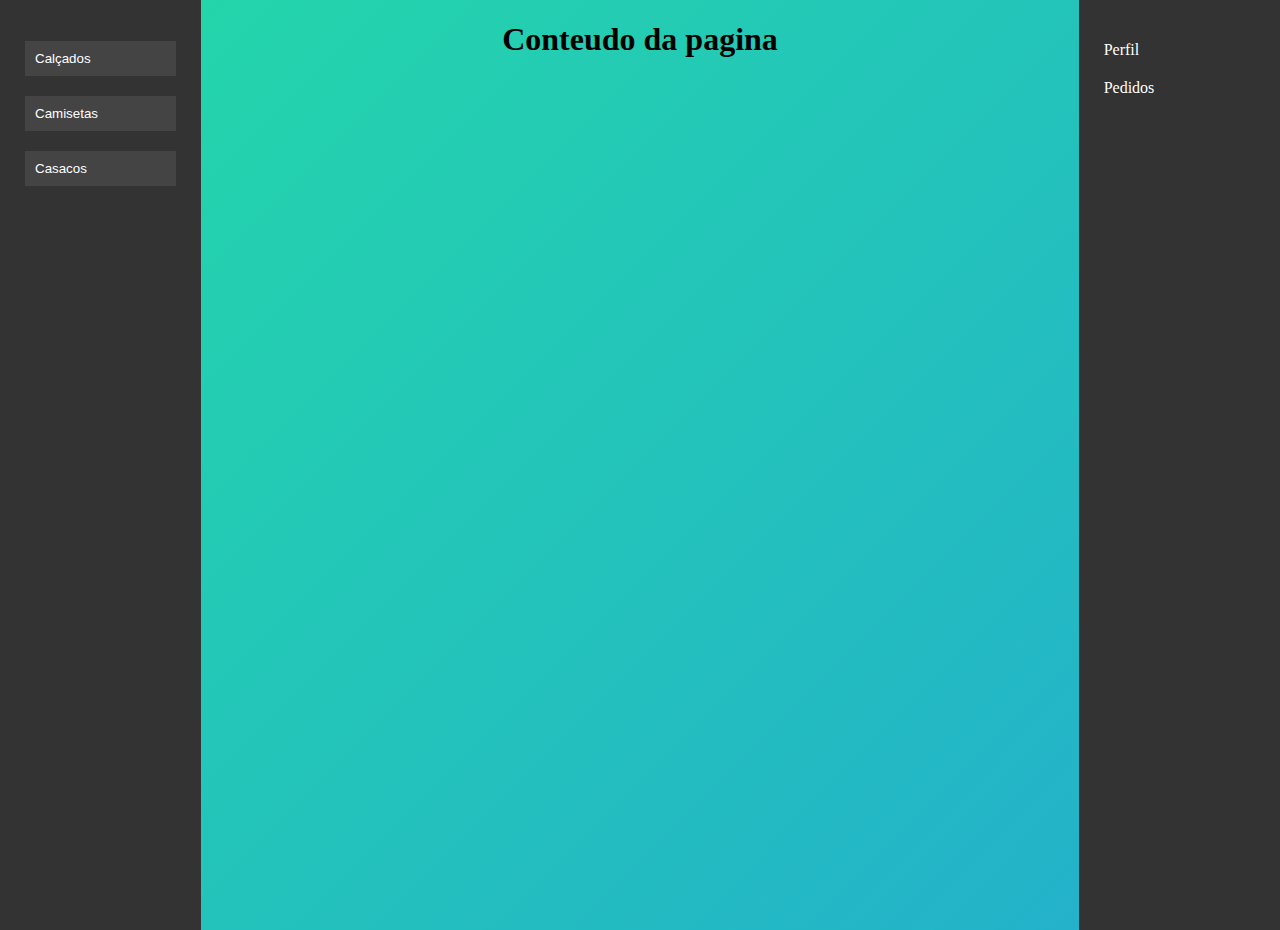
<file: aside/index.html>
<!DOCTYPE html>
<html lang="en">
<head>
    <meta charset="UTF-8">
    <meta name="viewport" content="width=device-width, initial-scale=1.0">
    <title>Document</title>
    <link rel="stylesheet" href="index.css">
    <script src="index.js" defer></script>
</head>
<body>
    <aside class="sidebar-esquerda">
        <!--ul>li*3>(button.toogle-button)+(ul.hidden-items>li*3)-->
            <ul>
                <li>
                    <button class="toggle-button" data-submenu="submenu-calcados">Calçados</button>
                    <ul class="hidden-items" id="submenu-calcados">
                        <li>Tenis</li>
                        <li>Chinelo</li>
                        <li>Sandalia</li>
                        <li>Crocs</li>
                    </ul>
                </li>
                <li>
                    <button class="toggle-button" data-submenu="submenu-camisetas">Camisetas</button>
                    <ul class="hidden-items" id="submenu-camisetas">
                        <li>Nike</li>
                        <li>Adidas</li>
                        <li>Under Armour</li>
                    </ul>
                </li>
                <li>
                    <button class="toggle-button" data-submenu="submenu-casacos">Casacos</button>
                    <ul class="hidden-items" id="submenu-casacos">
                        <li>Fila</li>
                        <li>SMD</li>
                        <li>Polo</li>
                    </ul>
                </li>
            </ul>
        </aside>
    <div class="container">
        <h1>Conteudo da pagina</h1>
    </div>
    <aside class="sidebar-direita">
        <ul>
            <li>Perfil
                <ul>
                    <li>Alterar Senha</li>
                    <li>Sair</li>
                </ul>
            </li>
            <li>Pedidos
                <ul>
                    <li>Cancelados</li>
                    <li>Em andamento</li>
                    <li>Finalizados</li>
                </ul>
            </li>
        </ul>
    </aside>
</body>
</html>
</file>
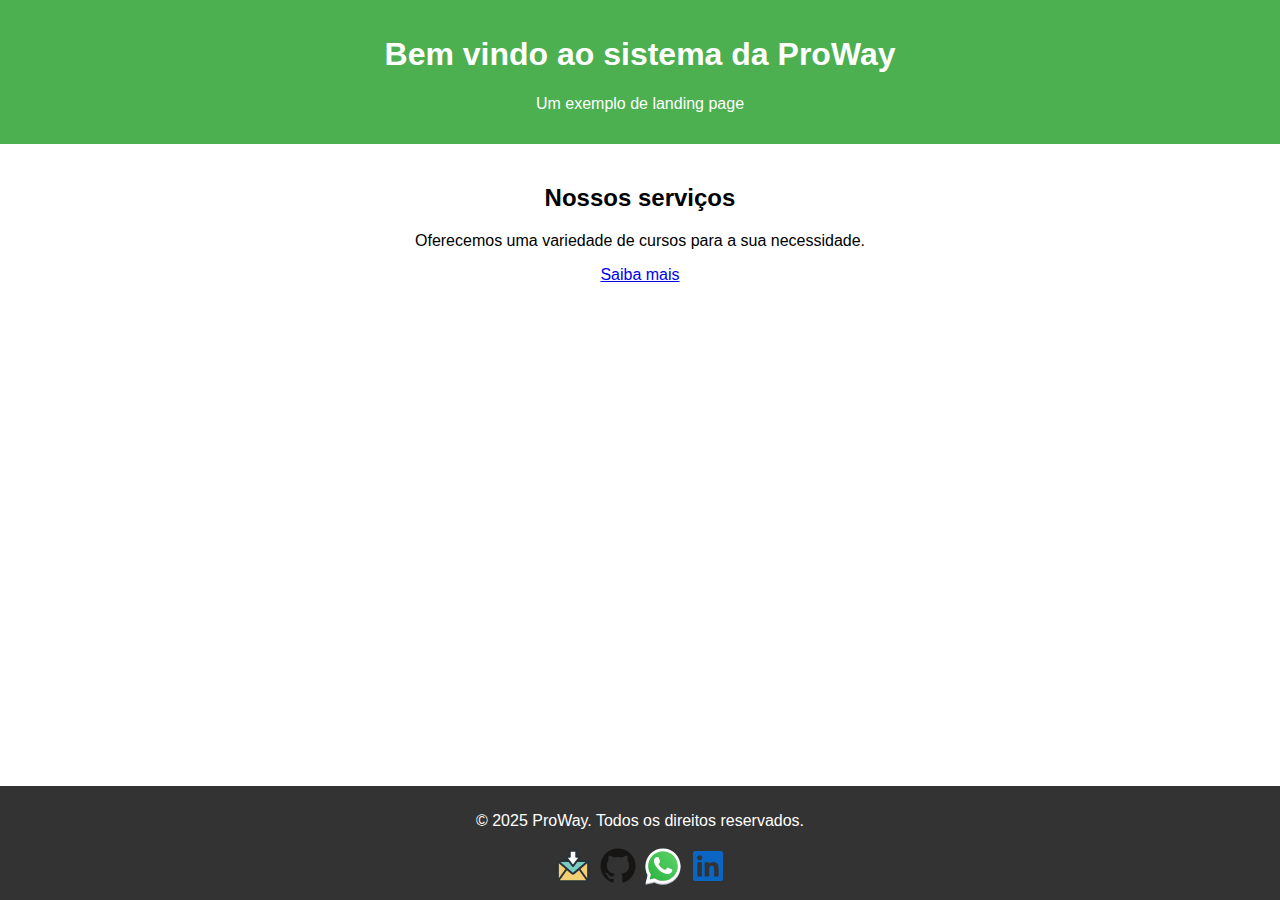
<file: footer/index.html>
<!DOCTYPE html>
<html lang="en">

<head>
    <meta charset="UTF-8">
    <meta name="viewport" content="width=device-width, initial-scale=1.0">
    <title>Document</title>
    <link rel="stylesheet" href="index.css">
</head>

<body>
    <header>
        <h1>Bem vindo ao sistema da ProWay</h1>
        <p>Um exemplo de landing page</p>
    </header>
    <main>
        <h2>Nossos serviços</h2>
        <p>Oferecemos uma variedade de cursos para a sua necessidade.</p>
        <a href="https://www.proway.com.br">Saiba mais</a>
    </main>

    <footer>
        <p>&copy; 2025 ProWay. Todos os direitos reservados.</p>
        <div class="contacts">  
            <a href="mailto:proway@proway.com.br">
                <img src="imagens/email.sgv.svg" alt="Icone de e-mail">
            </a>
            <a href="https://github.com">
                <img src="imagens/github.sgv.svg" alt="Icone de github">
            </a>
            <a href="https://wa.me/5547988016336">
                <img src="imagens/whatsapp.sgv.svg" alt="Icone do whatsapp">
            </a>
            <a href="https://www.linkedin.com/feed/">
                <img src="imagens/linkedin.sgv.svg" alt="Icone do linkedin">
            </a>
        </div>
    </footer>
</body>

</html>
</file>
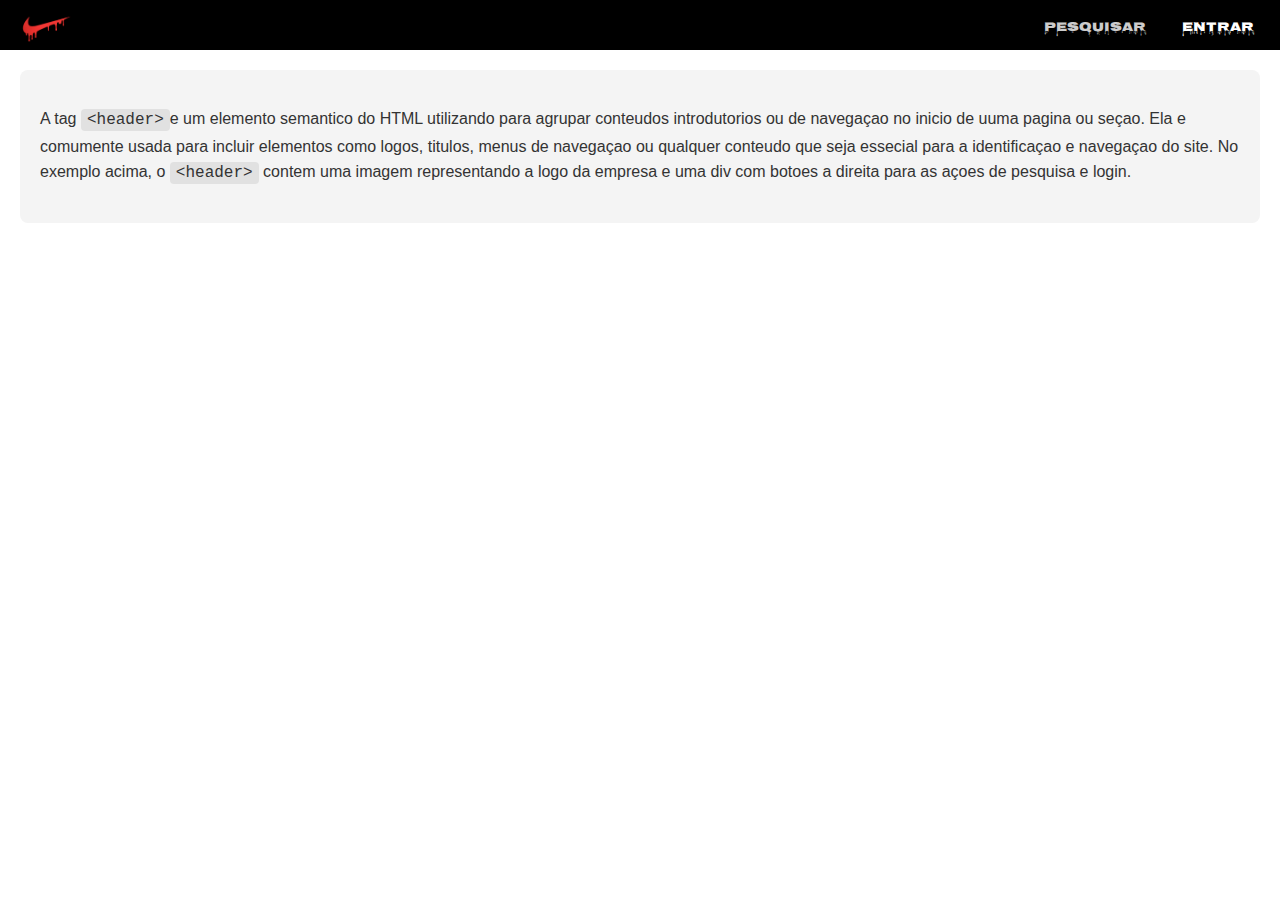
<file: header/index.html>
<!DOCTYPE html>
<html lang="en">
<head>
    <meta charset="UTF-8">
    <meta name="viewport" content="width=device-width, initial-scale=1.0">
    <title>Exemplo de header HTML semantico</title>
    <link rel="stylesheet" href="index.css">
    <link rel="preconnect" href="https://fonts.googleapis.com">
    <link rel="preconnect" href="https://fonts.gstatic.com" crossorigin>
    <link href="https://fonts.googleapis.com/css2?family=Nosifer&display=swap" rel="stylesheet">
</head>
<body>
    <header>
        <a href="index.html">
            <img src="logo.png" alt="Logo da nike em cor preta" class="logo">
        </a>
        <div class="botoes-direita">
            <button class="botao-pesquisa">Pesquisar</button>
            <button class="botao-entrar">Entrar</button>
        </div>

    </header>

    <section>
        <p>A tag <code>&lt;header&gt;</code>e um elemento semantico do HTML utilizando para agrupar conteudos introdutorios ou de navegaçao no inicio de uuma pagina ou seçao. Ela e comumente usada para incluir elementos como logos, titulos, menus de navegaçao ou qualquer conteudo que seja essecial para a identificaçao e navegaçao do site. No exemplo acima, o <code>&lt;header&gt;</code> contem uma imagem representando a logo da empresa e uma div com botoes a direita para as açoes de pesquisa e login.</p>
    </section>
</body>
</html>
</file>
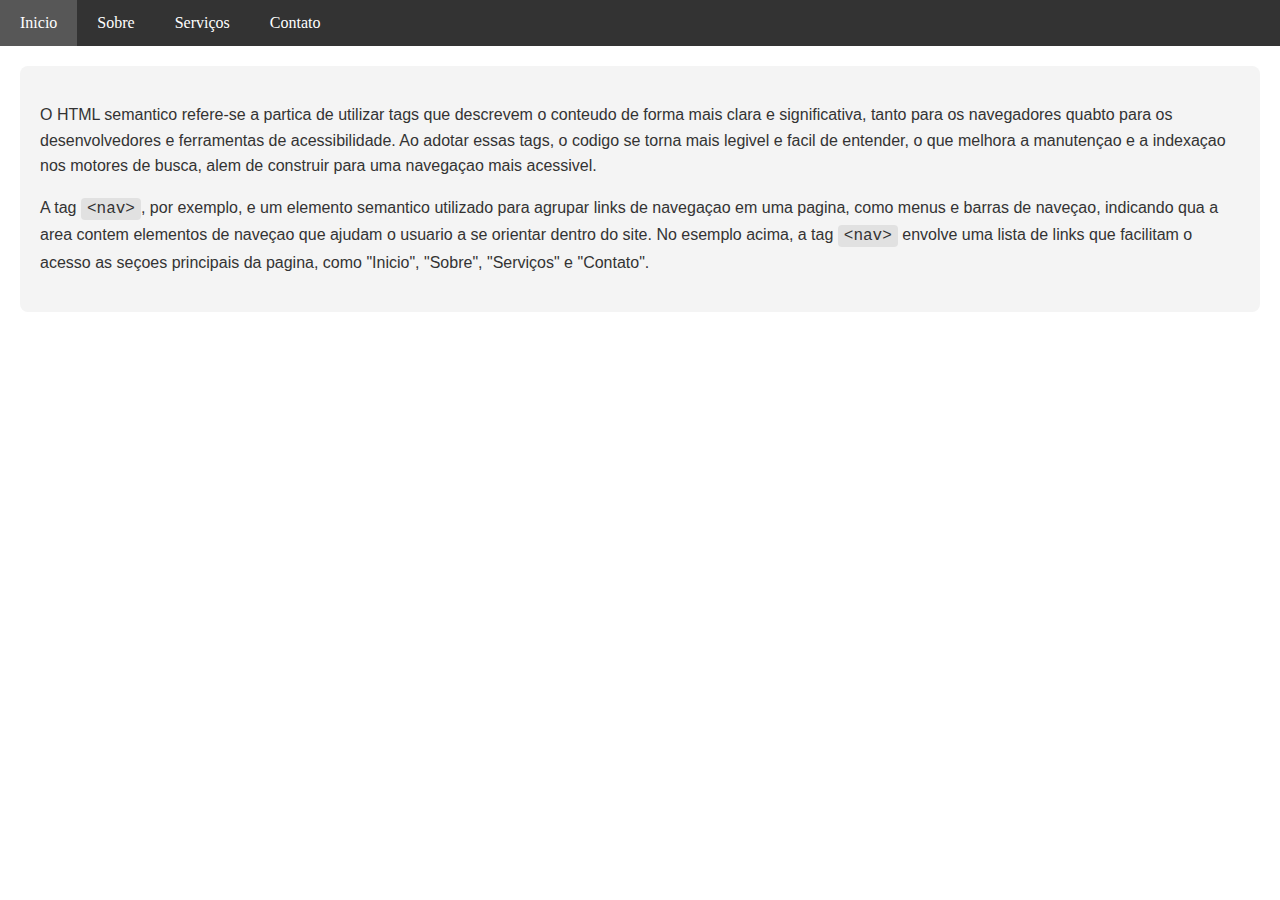
<file: nav/index.html>
<!DOCTYPE html>
<html lang="en">
<head>
    <meta charset="UTF-8">
    <meta name="viewport" content="width=device-width, initial-scale=1.0">
    <title>Esemplo de navbar HTML semantico</title>
    <link rel="stylesheet" href="index.css">
</head>
<body>
    <nav>
        <ul><!-- unsorted list(lista nao ordenada)-->
            <li><!-- list item (item da lista)-->
                <a class="nav-item" href="/">Inicio</a>
            </li>
            
            <li>
                <a class="nav-item" href="/sobre.html">Sobre</a>
            </li>
            
            <li>
                <a class="nav-item" href="/servicos.html">Serviços</a>
            </li>
            
            <li>
                <a class="nav-item" href="/contato.html">Contato</a>
            </li>
            
        </ul>
    </nav>

    <section>
        <p>O HTML semantico refere-se a partica de utilizar tags que descrevem o conteudo de forma mais clara e 
            significativa, tanto para os navegadores quabto para os desenvolvedores e ferramentas de acessibilidade. Ao
            adotar essas tags, o codigo se torna mais legivel e facil de entender, o que melhora a manutençao e a
            indexaçao nos motores de busca, alem de construir para uma navegaçao mais acessivel.
        </p>

        <p>
            A tag <code>&lt;nav&gt;</code>, por exemplo, e um elemento semantico utilizado para
            agrupar links de navegaçao em uma pagina, como menus e barras de naveçao, indicando
            qua a area contem elementos de naveçao que ajudam o usuario a se orientar dentro do
            site. No esemplo acima, a tag <code>&lt;nav&gt;</code> envolve uma lista de links que
            facilitam o acesso as seçoes principais da pagina, como "Inicio", "Sobre", "Serviços"
            e "Contato".
        </p>
    </section>
    
</body>
</html>
</file>
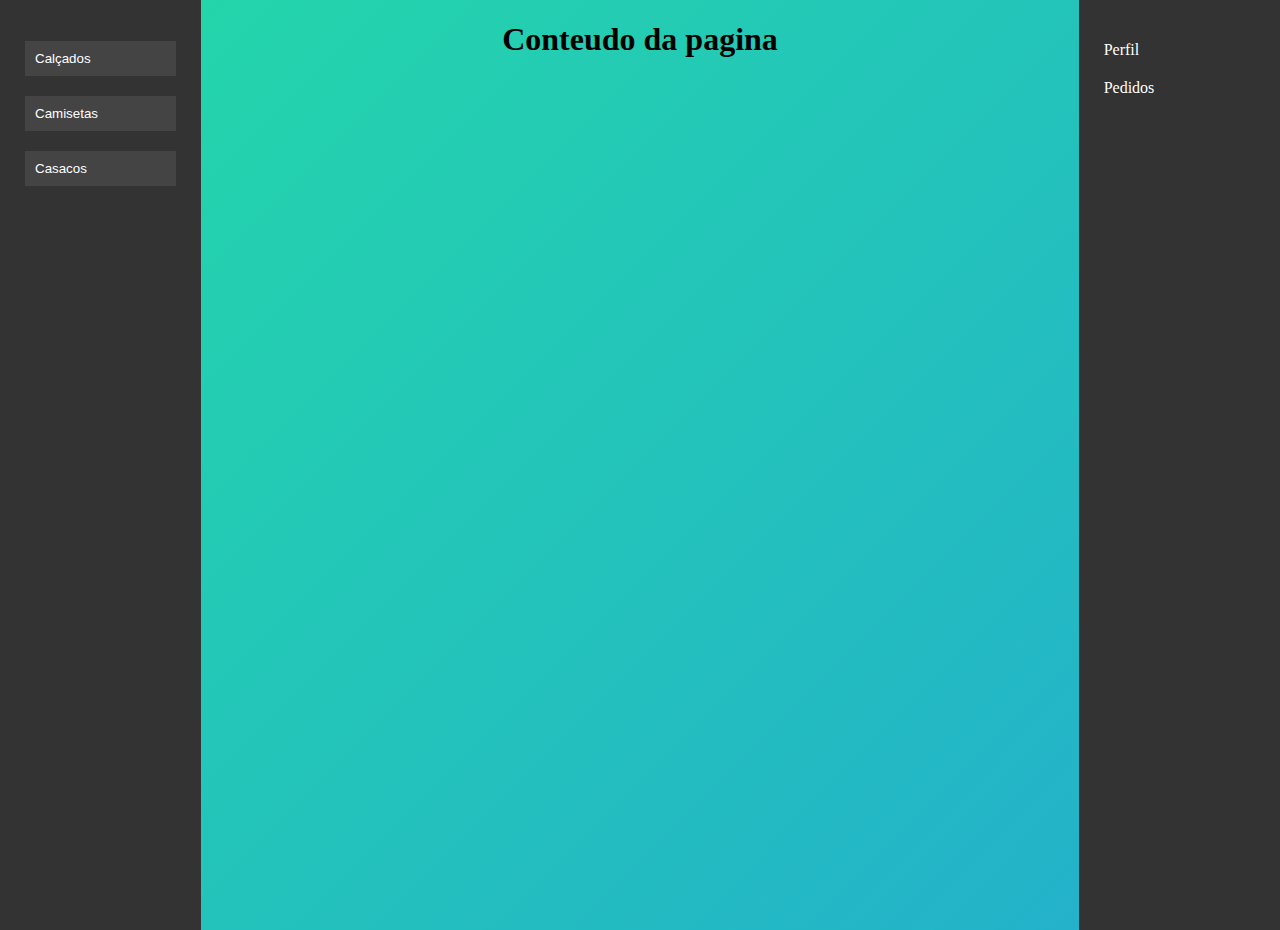
<file: aside/sem-semantico.html>
<!DOCTYPE html>
<html lang="en">
<head>
    <meta charset="UTF-8">
    <meta name="viewport" content="width=device-width, initial-scale=1.0">
    <title>Document</title>
    <link rel="stylesheet" href="sem-semantico.css">
    <script src="sem-semantico.js" defer></script>
</head>
<body>
    <div class="sidebar-esquerda">
        <!--ul>li*3>(button.toogle-button)+(ul.hidden-items>li*3)-->
            <ul>
                <li>
                    <button class="toggle-button" data-submenu="submenu-calcados">Calçados</button>
                    <ul class="hidden-items" id="submenu-calcados">
                        <li>Tenis</li>
                        <li>Chinelo</li>
                        <li>Sandalia</li>
                        <li>Crocs</li>
                    </ul>
                </li>
                <li>
                    <button class="toggle-button" data-submenu="submenu-camisetas">Camisetas</button>
                    <ul class="hidden-items" id="submenu-camisetas">
                        <li>Nike</li>
                        <li>Adidas</li>
                        <li>Under Armour</li>
                    </ul>
                </li>
                <li>
                    <button class="toggle-button" data-submenu="submenu-casacos">Casacos</button>
                    <ul class="hidden-items" id="submenu-casacos">
                        <li>Fila</li>
                        <li>SMD</li>
                        <li>Polo</li>
                    </ul>
                </li>
            </ul>
    </div>
    <div class="container">
        <h1>Conteudo da pagina</h1>
    </div>
    <div class="sidebar-direita">
        <ul>
            <li>Perfil
                <ul>
                    <li>Alterar Senha</li>
                    <li>Sair</li>
                </ul>
            </li>
            <li>Pedidos
                <ul>
                    <li>Cancelados</li>
                    <li>Em andamento</li>
                    <li>Finalizados</li>
                </ul>
            </li>
        </ul>
    </div>
</body>
</html>
</file>
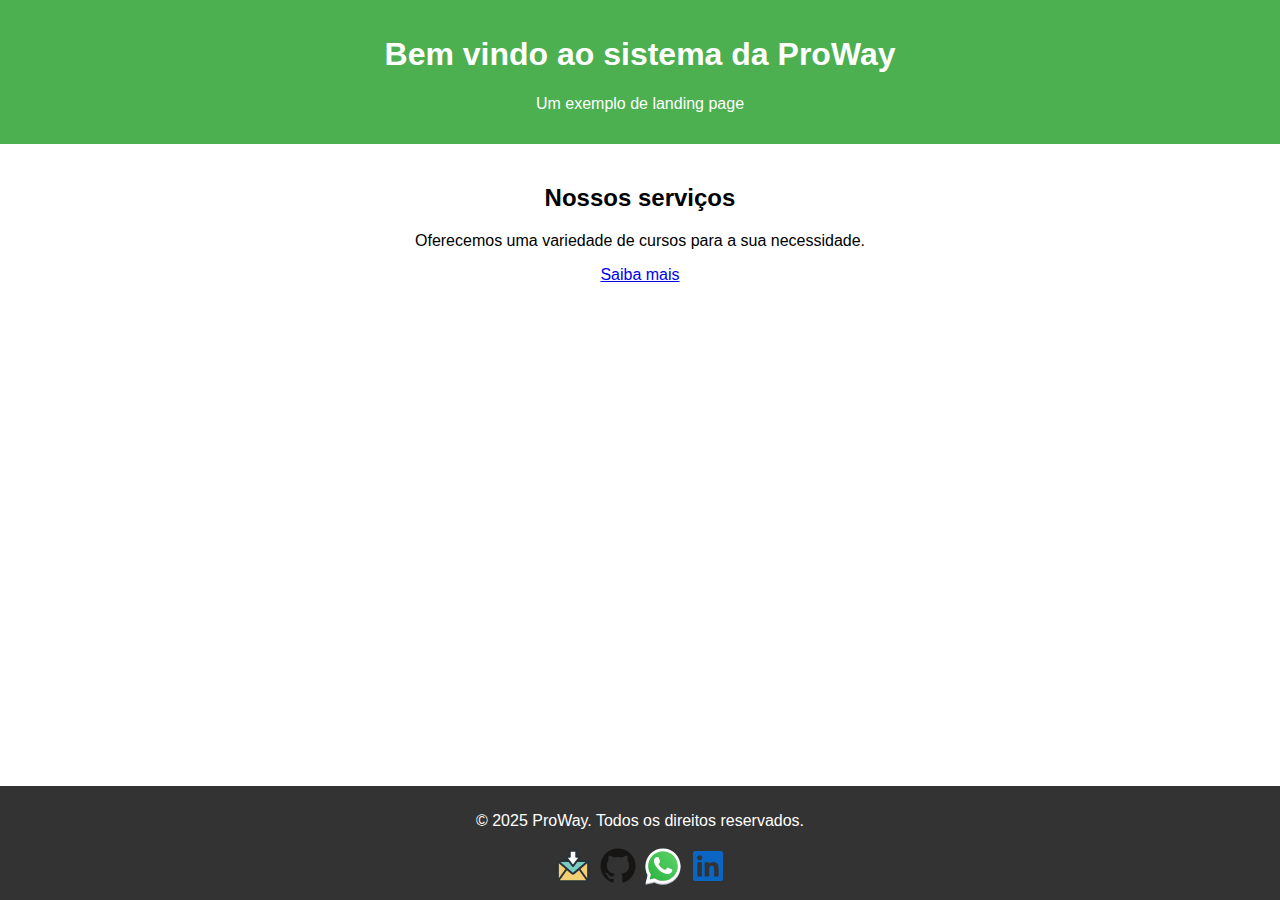
<file: footer/sem-semantico.html>
<!DOCTYPE html>
<html lang="en">

<head>
    <meta charset="UTF-8">
    <meta name="viewport" content="width=device-width, initial-scale=1.0">
    <title>Document</title>
    <link rel="stylesheet" href="sem-semantico.css">
</head>

<body>
    <div class="header">
        <h1>Bem vindo ao sistema da ProWay</h1>
        <p>Um exemplo de landing page</p>
    </div>
    <div class="container">
        <h2>Nossos serviços</h2>
        <p>Oferecemos uma variedade de cursos para a sua necessidade.</p>
        <a href="https://www.proway.com.br">Saiba mais</a>
    </div>

    <div class="footer">
        <p>&copy; 2025 ProWay. Todos os direitos reservados.</p>
        <div class="contacts">  
            <a href="mailto:proway@proway.com.br">
                <img src="imagens/email.sgv.svg" alt="Icone de e-mail">
            </a>
            <a href="https://github.com">
                <img src="imagens/github.sgv.svg" alt="Icone de github">
            </a>
            <a href="https://wa.me/5547988016336">
                <img src="imagens/whatsapp.sgv.svg" alt="Icone do whatsapp">
            </a>
            <a href="https://www.linkedin.com/feed/">
                <img src="imagens/linkedin.sgv.svg" alt="Icone do linkedin">
            </a>
        </div>
    </div>
</body>

</html>
</file>
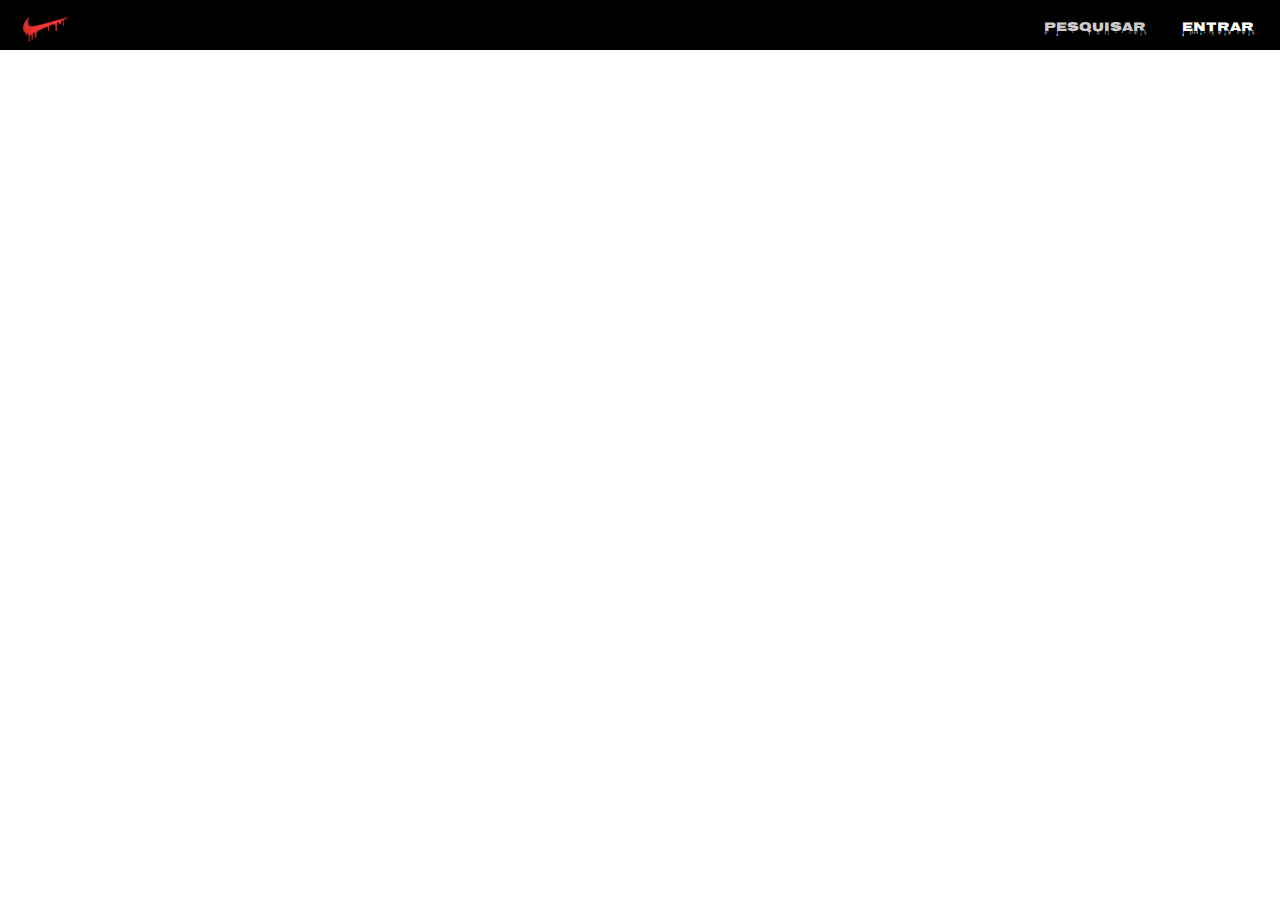
<file: header/sem-semantico.html>
<!DOCTYPE html>
<html lang="en">
<head>
    <meta charset="UTF-8">
    <meta name="viewport" content="width=device-width, initial-scale=1.0">
    <title>Exemplo de header sem HTML semantico</title>
    <link rel="stylesheet" href="sem-semantico.css">
    <link rel="preconnect" href="https://fonts.googleapis.com">
    <link rel="preconnect" href="https://fonts.gstatic.com" crossorigin>
    <link href="https://fonts.googleapis.com/css2?family=Nosifer&display=swap" rel="stylesheet">
</head>
<body>
    <div class="header">
        <a href="sem-semantico.html">
            <img src="logo.png" alt="Logo da nike em cor preta" class="logo">
        </a>
        <div class="botoes-direita">
            <button class="botao-pesquisa">Pesquisar</button>
            <button class="botao-entrar">Entrar</button>
        </div>

    </div>
</body>
</html>
</file>
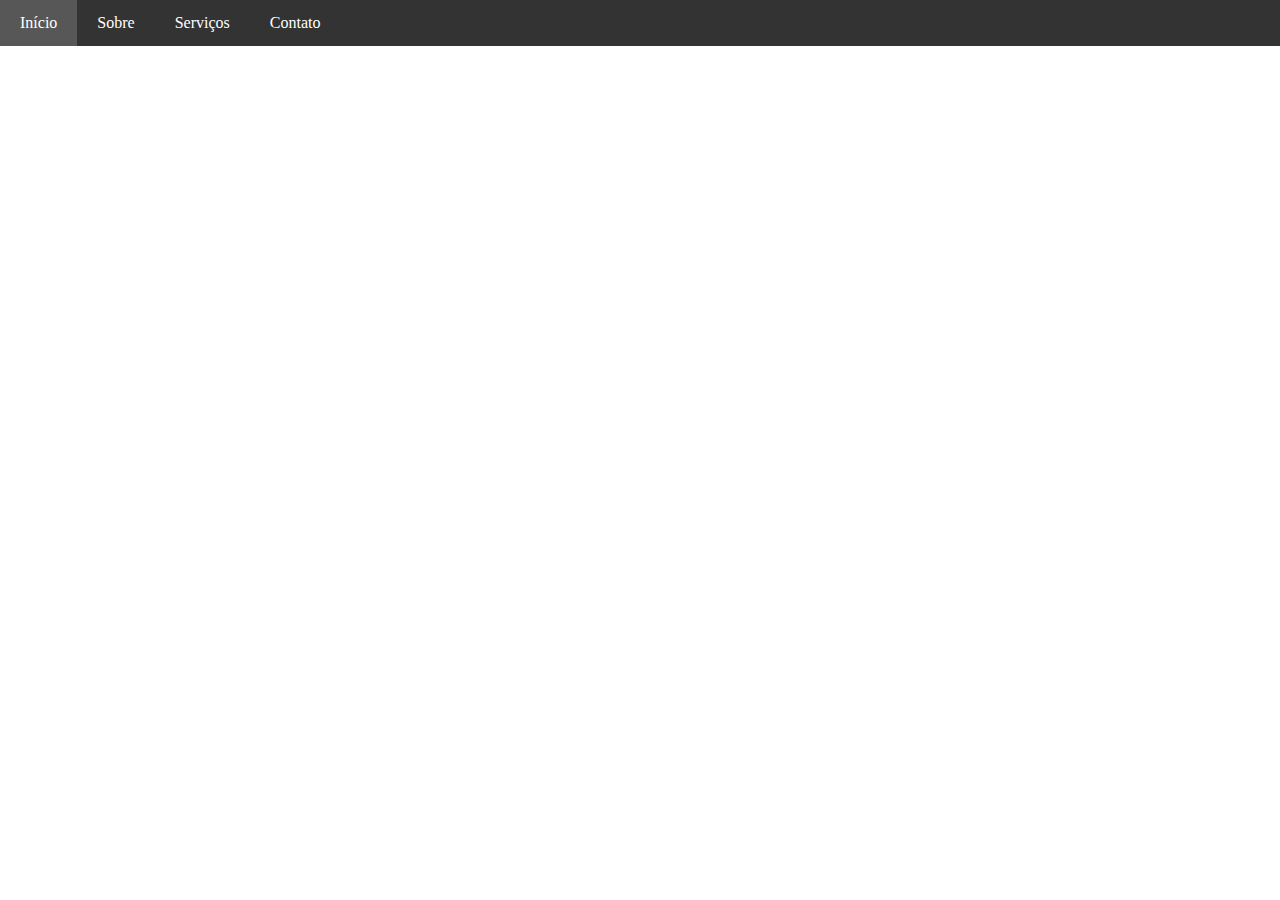
<file: nav/sem-semantico.html>
<!DOCTYPE html>
<html lang="pt-br">
<head>
    <meta charset="UTF-8">
    <meta name="viewport" content="width=device-width, initial-scale=1.0">
    <title>Exemplo de navbar sem HTML Semântico</title>
    <link rel="stylesheet" href="sem-semantico.css">
</head>
<body>
    <div class="navbar">
        <a class="nav-item" href="/">Início</a>
        <a class="nav-item" href="/sobre.html">Sobre</a>
        <a class="nav-item" href="/servicos.html">Serviços</a>
        <a class="nav-item" href="/contatos.html">Contato</a>
    </div>
</body>
</html>
</file>
<file: aside/index.css>
body{
    margin: 0;
    padding: 0;
    display: flex;
    flex-direction: row;
}
.container{
    width: 100%;
}


.sidebar-esquerda,
.sidebar-direita{
    width: 250px;
    height: 100vh;
    background-color: #333;
    color: white;
    padding: 15px;
}

.sidebar-esquerda ul,
.sidebar-direita ul{
    list-style-type: none;
    padding: 0;
}

.sidebar-esquerda ul li,
.sidebar-direita ul li{
    padding: 10px;
    cursor: pointer;
}

.sidebar-esquerda ul li:hover,
.sidebar-direita ul li:hover{
    background-color: #575757;
}

.hidden-items{
    display: none;
}

.toggle-button{
    background-color: #444;
    border: none;
    color: white;
    padding: 10px;
    width: 100%;
    text-align: left;
    cursor: pointer;
}

.toggle-button:hover{
    background-color: #575757;
}

.sidebar-direita ul ul{
    list-style-type: none;
    padding-left: 16px;
    max-height: 0px;
    overflow: hidden;
}

.sidebar-direita ul li:hover > ul{
    max-height: 500px;
}

.sidebar-direita ul ul li:hover{
    background-color: #666;
}

.container{
    background: linear-gradient(-45deg, #ee7752, #e73c7e, #23a6d5, #23d5ab);
    animation: grandient 10s ease infinite;
    background-size: 400% 400%;
}

.container h1{
    text-align: center;
}

@keyframes grandient {
    0% {
        background-position: 0% 50%;
    }
    50% {
        background-position: 100% 50%;
    }
    100% {
        background-position: 0% 50%;
    }
}
</file>
<file: footer/index.css>
body{
    margin: 0;
    font-family: Arial, Helvetica, sans-serif;
    display: flex;
    flex-direction: column;
    min-height: 100vh;
}

header{
    background-color: #4CAF50;
    color: #fff;
    padding: 15px;
    text-align: center;
}

main{
    flex: 1;
    padding: 20px;
    text-align: center;
}

footer{
    background-color: #333;
    color: #fff;
    padding: 10px;
    text-align: center;
    margin-top: 20px;
}

footer .contacts{
    display: flex;
    justify-content: center;
    gap: 5px;
}

footer .contacts a img{
    width: 40px;
}
</file>
<file: header/index.css>
body{
    margin: 0;
    padding: 0;
}

header{
    background-color: #000;
    height: 50px;
}

header img.logo{
    height: 50px;
}

header img.logo:hover{
    cursor: pointer;
}

header div.botoes-direita{
    display: inline;
    float: right;
    padding: 10px;
}

.botao-entrar, .botao-pesquisa{
    padding: 5px 15px;
    background-color: transparent;
    color: #fff;
    border-style: solid;
    border-width: 1px;
    font-family: "Nosifer", sans-serif;
    font-weight: 400;
    font-style: normal;
}
.botao-entrar{
    border-radius: 4px;
}

.botao-entrar:hover{
    cursor: pointer;
    border-color: #ec332e;
    color: #ec332e;
}

.botao-pesquisa{
    opacity: 0.8;
}

.botao-pesquisa:hover{
    cursor: pointer;
    opacity: 1;
}
section {
    padding: 20px;
    margin: 20px;
    background-color: #f4f4f4;
    border-radius: 8px;
    font-family: Arial, Helvetica, sans-serif;
    color: #333;
}

section p{
    font-size: 16px;
    line-height: 1.6;
}

section code{
    background-color: #e1e1e1;
    padding: 2px 6px;
    border-radius: 4px;
    font-family: 'Courier New', Courier, monospace;
}
</file>
<file: nav/index.css>
body{
    padding: 0;
    margin: 0;
}

nav{
    background-color: #333;
    overflow: hidden;
}

nav ul{
    list-style: none;
    padding: 0;
    margin: 0;
}

nav ul li{
    float: left;
}

nav ul li a.nav-item{
    text-decoration: none;
    padding: 14px 20px;
    color: white;
    text-align: center;
    float: left;
}

nav ul li a.nav-item:hover{
    background-color: #575757;
}

section {
    padding: 20px;
    margin: 20px;
    background-color: #f4f4f4;
    border-radius: 8px;
    font-family: Arial, Helvetica, sans-serif;
    color: #333;
}

section p{
    font-size: 16px;
    line-height: 1.6;
}

section code{
    background-color: #e1e1e1;
    padding: 2px 6px;
    border-radius: 4px;
    font-family: 'Courier New', Courier, monospace;
}
</file>
<file: aside/sem-semantico.css>
body{
    margin: 0;
    padding: 0;
    display: flex;
    flex-direction: row;
}
.container{
    width: 100%;
}


.sidebar-esquerda,
.sidebar-direita{
    width: 250px;
    height: 100vh;
    background-color: #333;
    color: white;
    padding: 15px;
}

.sidebar-esquerda ul,
.sidebar-direita ul{
    list-style-type: none;
    padding: 0;
}

.sidebar-esquerda ul li,
.sidebar-direita ul li{
    padding: 10px;
    cursor: pointer;
}

.sidebar-esquerda ul li:hover,
.sidebar-direita ul li:hover{
    background-color: #575757;
}

.hidden-items{
    display: none;
}

.toggle-button{
    background-color: #444;
    border: none;
    color: white;
    padding: 10px;
    width: 100%;
    text-align: left;
    cursor: pointer;
}

.toggle-button:hover{
    background-color: #575757;
}

.sidebar-direita ul ul{
    list-style-type: none;
    padding-left: 16px;
    max-height: 0px;
    overflow: hidden;
}

.sidebar-direita ul li:hover > ul{
    max-height: 500px;
}

.sidebar-direita ul ul li:hover{
    background-color: #666;
}

.container{
    background: linear-gradient(-45deg, #ee7752, #e73c7e, #23a6d5, #23d5ab);
    animation: grandient 10s ease infinite;
    background-size: 400% 400%;
}

.container h1{
    text-align: center;
}

@keyframes grandient {
    0% {
        background-position: 0% 50%;
    }
    50% {
        background-position: 100% 50%;
    }
    100% {
        background-position: 0% 50%;
    }
}
</file>
<file: footer/sem-semantico.css>
body{
    margin: 0;
    font-family: Arial, Helvetica, sans-serif;
    display: flex;
    flex-direction: column;
    min-height: 100vh;
}

.header{
    background-color: #4CAF50;
    color: #fff;
    padding: 15px;
    text-align: center;
}

.container{
    flex: 1;
    padding: 20px;
    text-align: center;
}

.footer{
    background-color: #333;
    color: #fff;
    padding: 10px;
    text-align: center;
    margin-top: 20px;
}

.footer .contacts{
    display: flex;
    justify-content: center;
    gap: 5px;
}

.footer .contacts a img{
    width: 40px;
}
</file>
<file: header/sem-semantico.css>
body{
    margin: 0;
    padding: 0;
}

div.header{
    background-color: #000;
    height: 50px;
}

div.header img.logo{
    height: 50px;
}

div.header img.logo:hover{
    cursor: pointer;
}

div.header div.botoes-direita{
    display: inline;
    float: right;
    padding: 10px;
}

.botao-entrar, .botao-pesquisa{
    padding: 5px 15px;
    background-color: transparent;
    color: #fff;
    border-style: solid;
    border-width: 1px;
    font-family: "Nosifer", sans-serif;
    font-weight: 400;
    font-style: normal;
}
.botao-entrar{
    border-radius: 4px;
}

.botao-entrar:hover{
    cursor: pointer;
    border-color: #ec332e;
    color: #ec332e;
}

.botao-pesquisa{
    opacity: 0.8;
}

.botao-pesquisa:hover{
    cursor: pointer;
    opacity: 1;
}
</file>
<file: nav/sem-semantico.css>
body {
    padding: 0;
    margin: 0;
}

.navbar{
    background-color: #333;
    overflow: hidden;
}

.navbar .nav-item{
    padding: 14px 20px;
    float: left;
    color: white;
    text-align: center;
    text-decoration: none;

}

.navbar .nav-item:hover{
    background-color: #575757;
}
</file>
